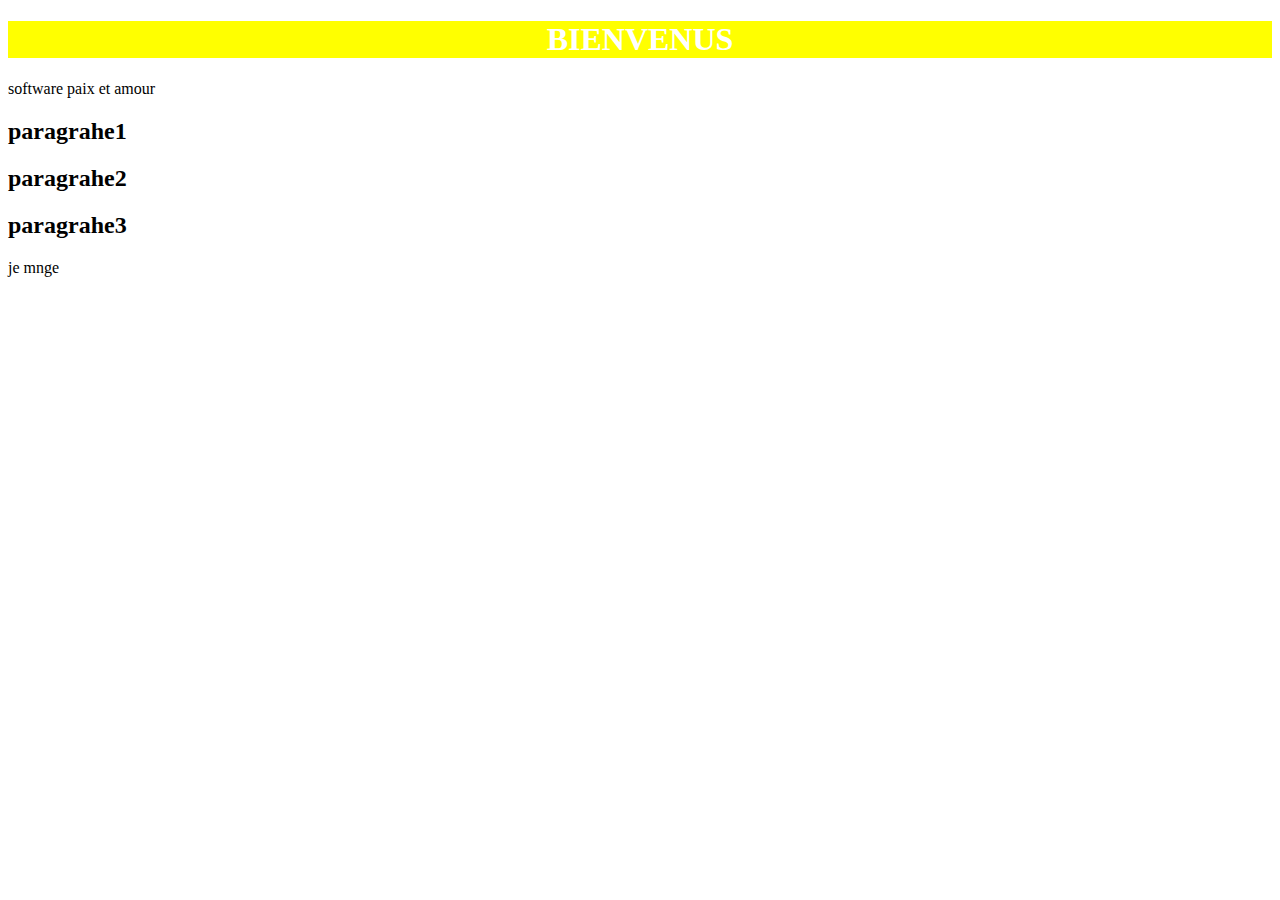
<file: index.html>
<!DOCTYPE html>
<html lang="en">

<head>
    <link rel="stylesheet" href="style.css">
    <meta charset="UTF-8">
    <meta name="viewport" content="width=device-width, initial-scale=1.0">
    <title>Document</title>
</head>

<body>
    <h1>bienvenus</h1>
    <p>software paix et amour</p>
    <h2>paragrahe1</h2>
    <h2>paragrahe2</h2>
    <h2>paragrahe3</h2>
    <p>je mnge</p>
</body>

</html>
</file>
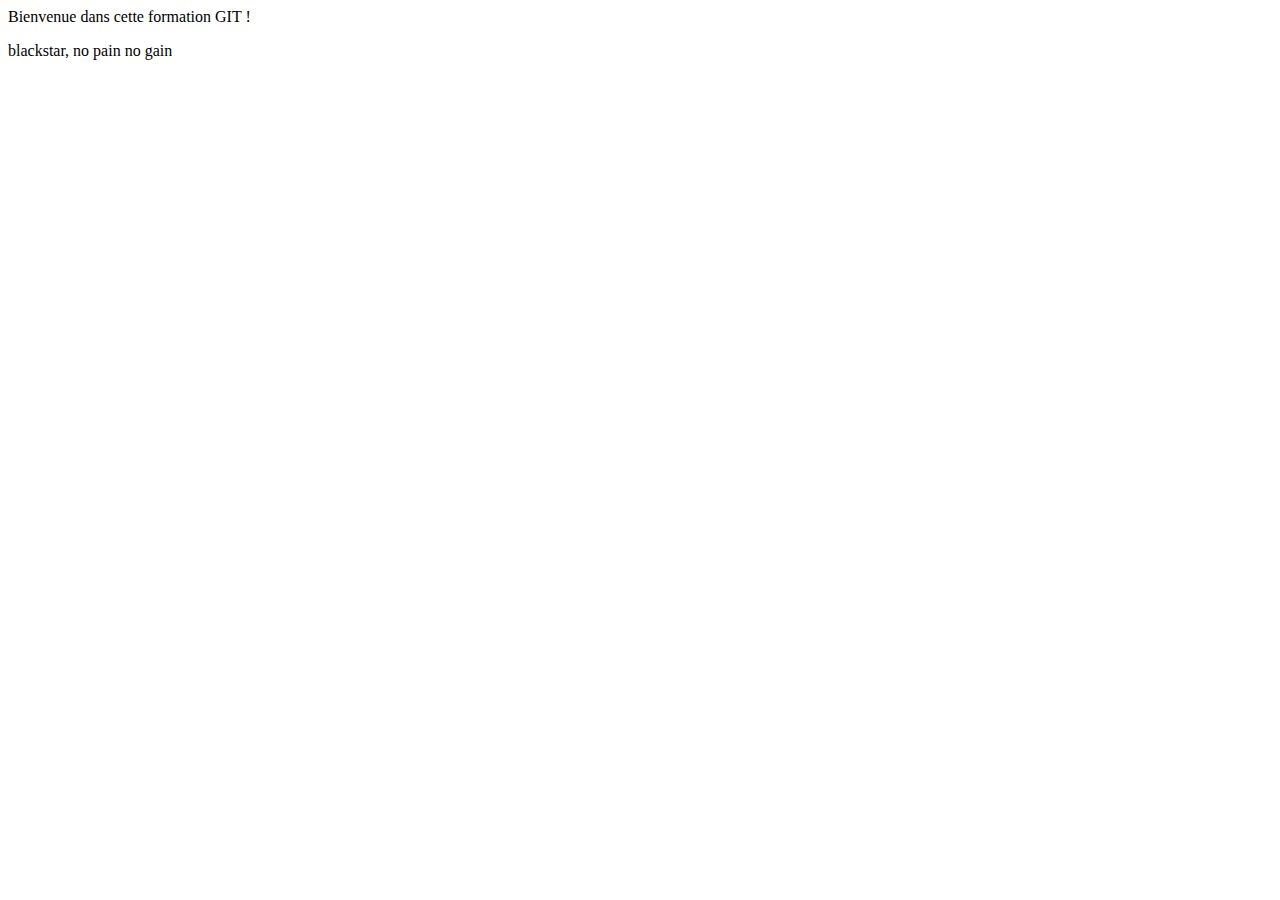
<file: hello.html>
<!DOCTYPE html>
<html lang="fr">
    <head>
        <meta charset="utf-8">
        <title>Formation GIT</title>
        <meta http-equiv="Content-Type" content="text/html; charset=utf-8">
		
		<link rel="stylesheet" href="style.css">

	</head>
	

	<body>

		<!-- TITRE -->
		<div>
			Bienvenue dans cette formation GIT !
		</div>
		
		<div>
			<p>blackstar, no pain no gain</p>
		</div>
	</body>
</html>
</file>
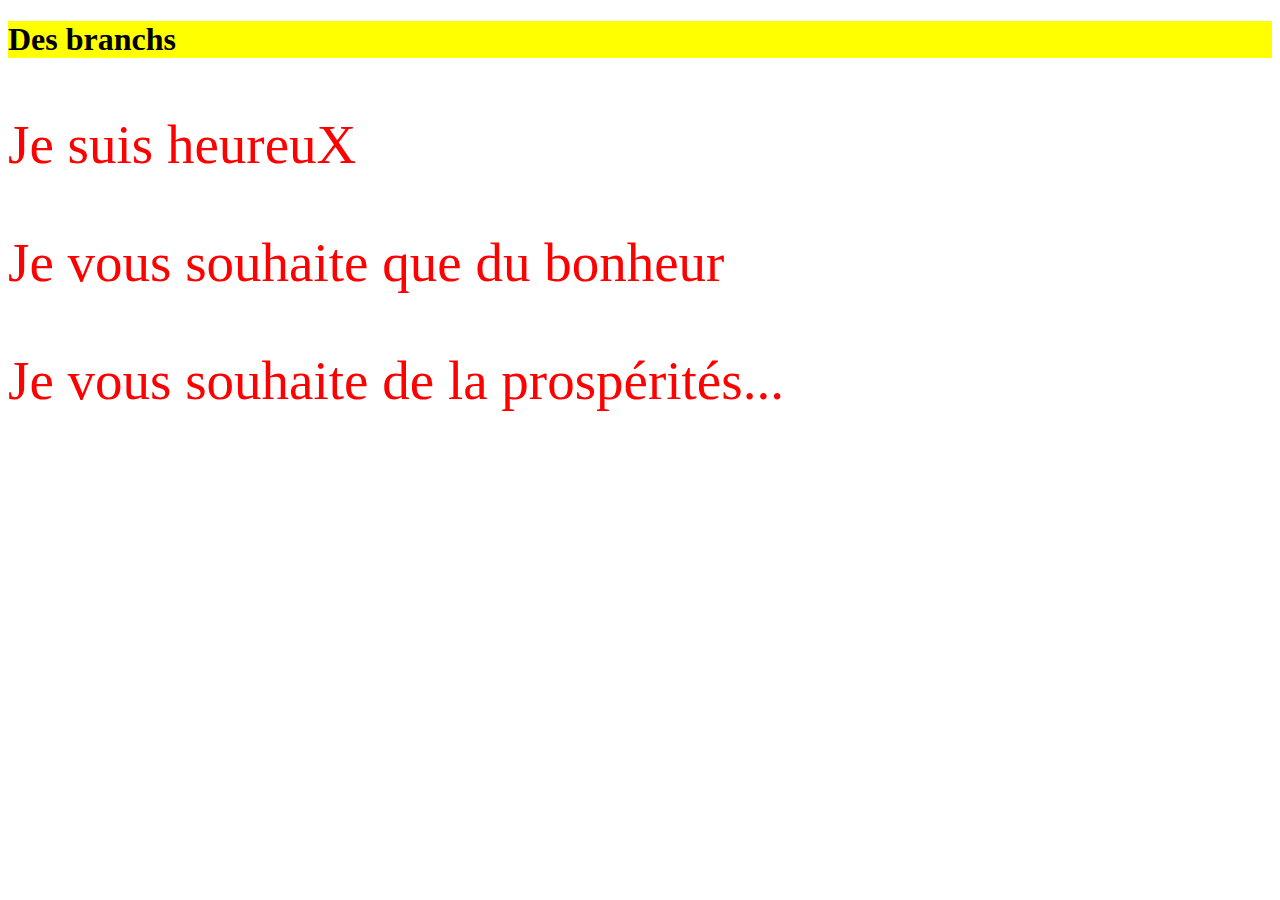
<file: indexs.html>
<!DOCTYPE html>
<html lang="en">
<head>
    <meta charset="UTF-8">
    <meta name="viewport" content="width=device-width, initial-scale=1.0">
    <meta http-equiv="X-UA-Compatible" content="ie=edge">
    <link rel="stylesheet" href="indexs.css">
    <title>Document</title>
</head>
<body>
    <h1>Des branchs</h1>
    <p>Je suis heureuX</p>
    <P> Je vous souhaite que du bonheur  </P>	 
    <P> Je vous souhaite de la prospérités...  </P>	 
</body>
</html>
</file>
<file: style.css>
h1{
    color: #fff;
    background-color: yellow;
    text-align: center;
    text-transform: uppercase;
}
</file>
<file: indexs.css>
html{
    width: 100%;

}
h1{
    background-color: yellow;

}
p{
    color: red;
	font-size:55px;
}
</file>
